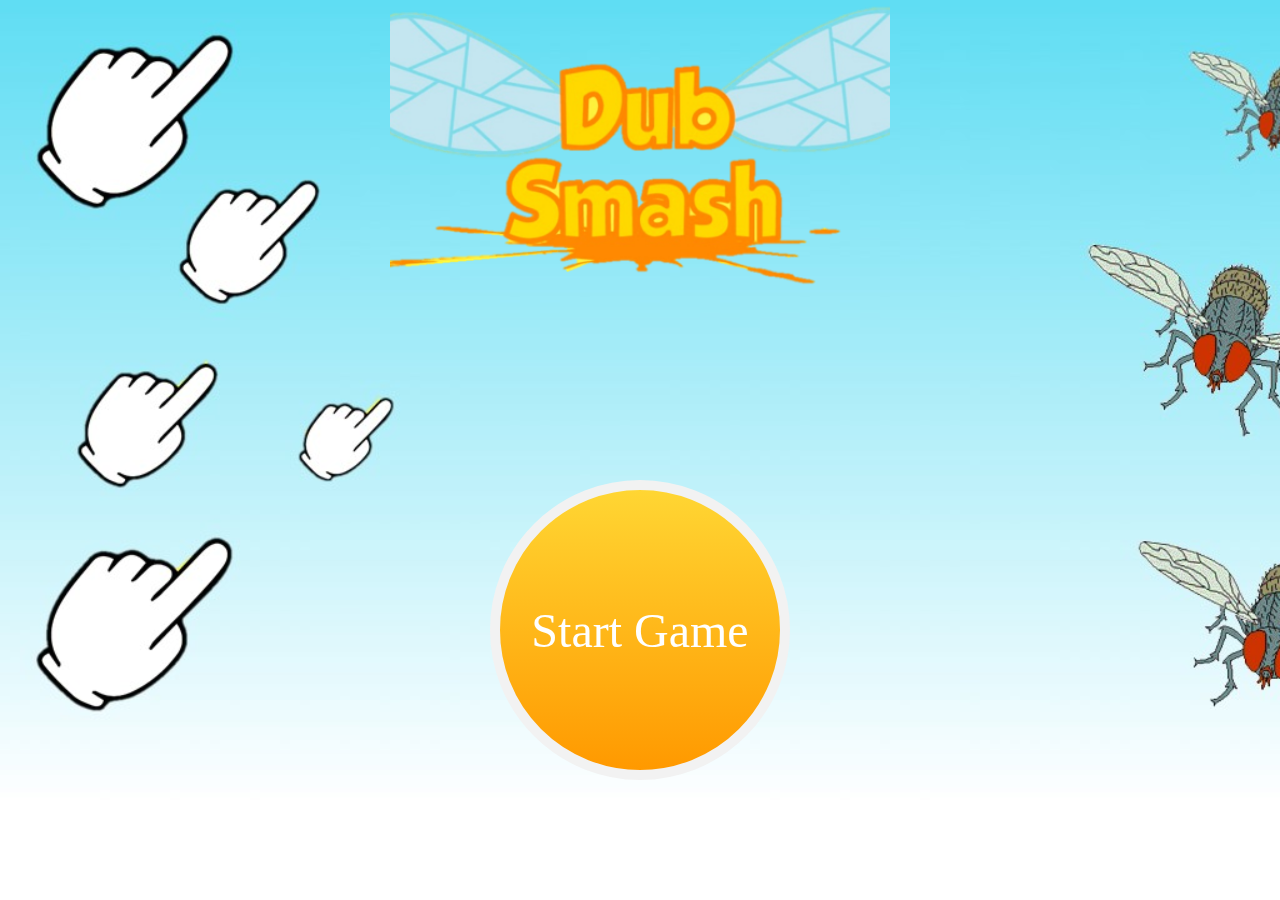
<file: index.html>
<!DOCTYPE html>
<html lang="pt-br">
	<head>
		<meta charset="utf-8" />
		<title>Bug Smash</title>
		<link rel="stylesheet" href="https://cdnjs.cloudflare.com/ajax/libs/font-awesome/4.7.0/css/font-awesome.min.css">
		<link rel="stylesheet" href="css/styles.css" />
	</head>
	<body>
		<div id="game-play">
			<div id="game-info">
				<span id="life"></span>
				<span id="score">Pontuação <span>0</span></span>
				<span id="timer">Tempo: <span>00</span> s</span>
			</div>
		</div>		
		<div id="game-start">
			<div id="logo"><img src = "imagens/logo.png" alt = "logo"></div>
			<button class="button-start" >Start Game</button>
		</div>
		<script src="js/jquery.min.js"></script>
		<script src="js/scripts.js"></script>	
	</body>
</html>
</file>
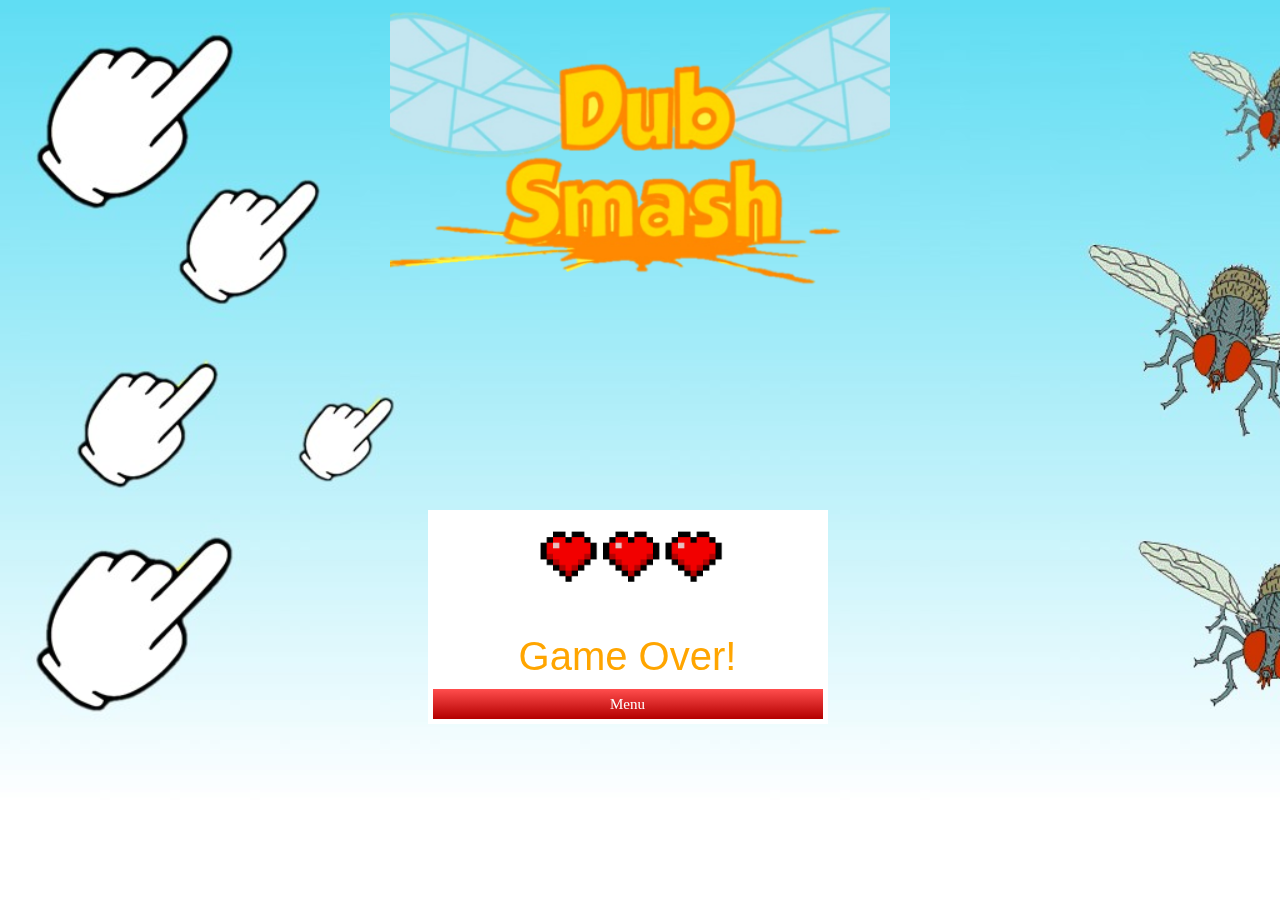
<file: gameOver.html>
<!DOCTYPE html>
<html lang="en">

<head>
    <meta charset="UTF-8">
	<title>Bug Smash</title>
	<link rel="stylesheet" href="https://cdnjs.cloudflare.com/ajax/libs/font-awesome/4.7.0/css/font-awesome.min.css">
	<link rel="stylesheet" href="css/styles.css" />
    
</head>
<body>

    <div id="game-start">
		<div id="logo"><img src = "imagens/logo.png" alt = "logo"></div>
		<div id="vitoria">
			<p id="coracao"><img src = "imagens/coracao.gif" alt = "coracao"></p>
			<p>Game Over!</p>
			<a href="index.html"> <button class="btn_jogo">Menu</button></a>
        </div>
    </div>
</body>

</html>
</file>
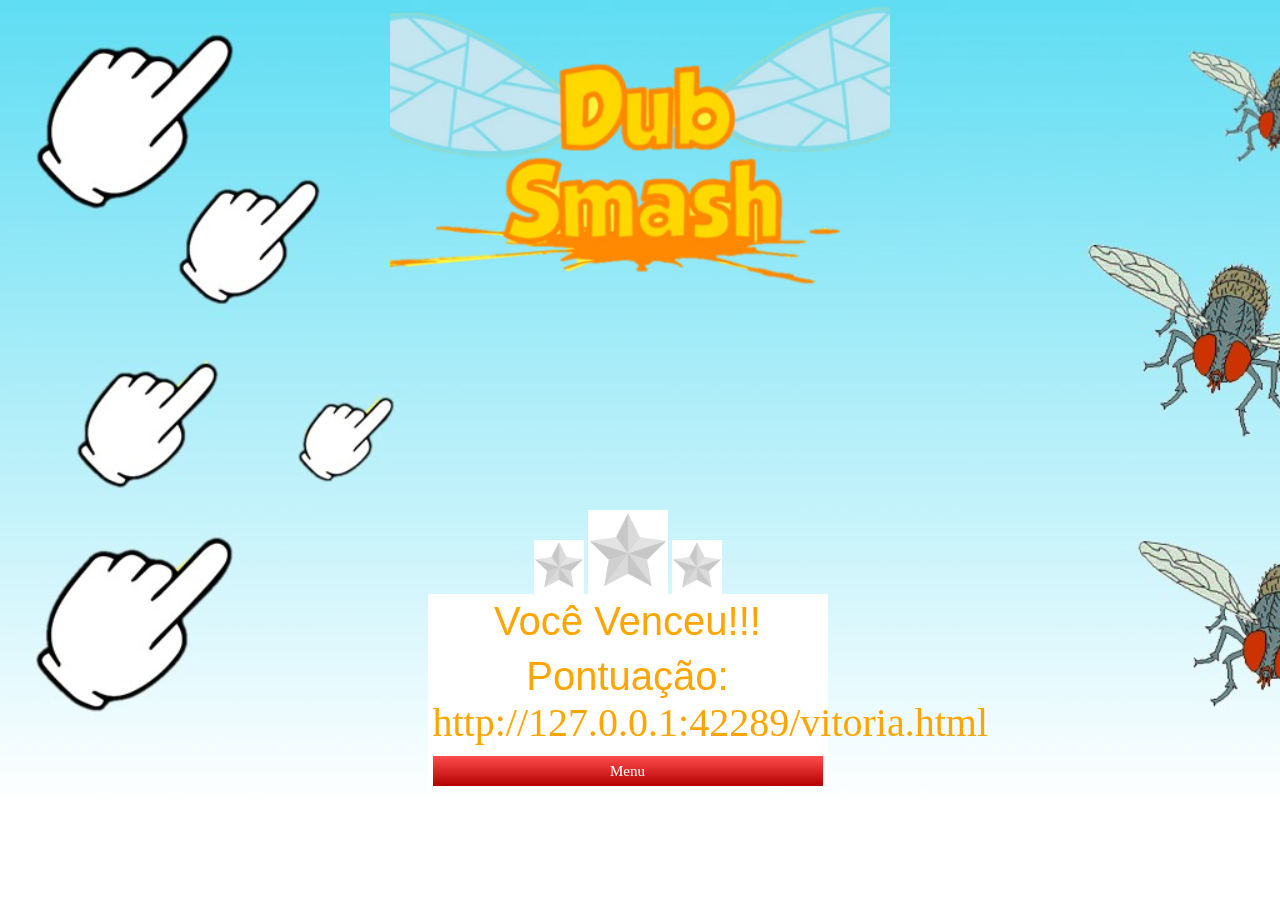
<file: vitoria.html>
<!DOCTYPE html>
<html lang="en">

<head>
    <meta charset="UTF-8">
	<title>Bug Smash</title>
	<link rel="stylesheet" href="https://cdnjs.cloudflare.com/ajax/libs/font-awesome/4.7.0/css/font-awesome.min.css">
	<link rel="stylesheet" href="css/styles.css" />
    
</head>
<body>
	
    <div id="game-start">
		<div id="logo"><img src = "imagens/logo.png" alt = "logo"></div>
		<div id="vitoria">
			<div class="pontuacao" id="pontuacao1"><img src = "imagens/estrela.png" alt = "estrela"></div>
			<div class="pontuacao" id="pontuacao2"><img src = "imagens/estrela.png" alt = "estrela"></div>
			<div class="pontuacao" id="pontuacao3"><img src = "imagens/estrela.png" alt = "estrela"></div>
			<p>Você Venceu!!!</p>
			<p>Pontuação: <span id="score"></span></p>
			<a href="index.html"> <button class="btn_jogo">Menu</button></a>
        </div>
    </div>
	<script>
		var local = location.href;
		var string = local.split("=").pop();
		if(string >= 50){			
		}else if(string >= 25){
			document.getElementById('pontuacao3').style.filter = "grayscale(100%)";
		}else if(string >= 1){
			document.getElementById('pontuacao3').style.filter = "grayscale(100%)";
			document.getElementById('pontuacao2').style.filter = "grayscale(100%)";
		}else{
			document.getElementById('pontuacao3').style.filter = "grayscale(100%)";
			document.getElementById('pontuacao2').style.filter = "grayscale(100%)";
			document.getElementById('pontuacao1').style.filter = "grayscale(100%)";
		}
		//Exibe a Pontuação
		document.getElementById('score').innerHTML = string;
	</script>
</body>
	

</html>
</file>
<file: css/styles.css>
@import url('https://fonts.googleapis.com/css?family=Happy+Monkey');

* {
	margin: 0;
	padding: 0;
	box-sizing: border-box;
	font-family: 'arial black', cursive;
	cursor: url("../imagens/dedo.png"), auto;
	user-select: none;
	-webkit-user-select: none; /* não seleciona texto */
    -webkit-touch-callout: none; /* remove menu de toque */
    -webkit-tap-highlight-color: transparent; /* remove highlight azul */
}
html, body {
	width: 100%;
	height: 100%;
	overflow: hidden;
	user-select: none;
	-webkit-user-select: none; /* não seleciona texto */
    -webkit-touch-callout: none; /* remove menu de toque */
    -webkit-tap-highlight-color: transparent; /* remove highlight azul */

}
#logo img{
	top: 0;
	width: 500px;
	height: 400px;
	display: block;
    margin-left: auto;
    margin-right: auto;
	object-fit: cover;  
}
#game-play {
	width: 100%;
	height: 100%;
	background: linear-gradient(rgb(95, 221, 243),white);
	position: absolute;
	top: 0;
	left: 0
}

#game-start {
	position: fixed;
	top: 0;
	width: 100%;
	height: 100%;
	background-image: url("../imagens/background-start-page.jpg");
	background-size: cover;
	background-blend-mode: overlay;
}
#vitoria{
	position: relative;
	top: 15%;
	bottom: 40%;
	text-align: center;
	margin: -25px 0 0 -25px;
}
#vitoria p{
	font-family:Impact, Haettenschweiler, 'Arial Narrow Bold', sans-serif;
	color: orange;
	font-size: 40px;
    width:400px;
	text-align: center;
	align-items: center;
	margin: auto;
	border: 5px solid white;
	background:white;
}
#coracao img{
	width: 200px;
	height: 100px;
	
}
.pontuacao{
	display: inline-block;
    align-items: center;
    justify-content: center;
	background: white;
}
#pontuacao2 img{
	width: 80px;
	height: 80px;
    align-items: center;
    justify-content: center;
}
#pontuacao1 img{
	width: 50px;
	height: 50px;
}
#pontuacao3 img{
	width: 50px;
	height: 50px;
}
.btn_jogo{
	width:400px;
    height:40px;
    border: 5px solid white;
	background: linear-gradient(180deg, #ff4d4d 0%, #b30000 100%);
    color: #fff;
    font-size: 15px;
}

.btn_jogo:hover {
    background: linear-gradient(180deg, #ff9900 0%, #ff6600 100%);
}

.button-start {
	position: absolute;
	width: 300px;
	height: 300px;
	left: 50%;
    top: 70%;
    transform: translate(-50%, -50%);
	font-size: 3em;
	border-radius: 50%;
	border: 10px solid #f2f2f2;
	color: white;
	background: linear-gradient(180deg, #ffd633 0%, #ff9900 100%);
	/*background: linear-gradient(to right, yellow, orange);*/
	outline: none;
}

.button-start:hover {
	background: linear-gradient(180deg, #ff6600 0%, #cc0000 100%);
	transform: translate(-50%, -50%) scale(1.08);
	box-shadow: 0 12px 30px rgba(255, 102, 0, 0.6);
}


.fly {
	position: absolute;
	width: 92px;
	height: 50px;
	background: url("../imagens/fly.gif");
	animation:  moveFly 15s linear;
}
#game-info {
	position: absolute;
	top: 20px;
	left: 20px;
}

#game-info > span {
	display: block
}

#game-info #life i {
	font-size: 20px;
	color: red;
	margin: 0 2px
}

#game-info #score, #timer {
	font-size: 1.6em;
	color: white
}
@keyframes moveFly {
	
	0% {
		top: 100%;
	}
	
	100% {
		top: -100px;
	}
	
}

.bomb {
    position: absolute;
    width: 60px;
    height: 60px;
    background: url('../imagens/bomb.gif') no-repeat center center;
    background-size: contain;
    cursor: pointer;
    z-index: 1000;
}


/*Responsivo*/
@media (max-device-width: 900px) {
	#game-start {
		position: fixed;
		top: 0;
		width: 100%;
		height: 100%;
		background: linear-gradient(rgb(95, 221, 243),white);
		background-size: cover;
	}

	#vitoria{
		top: 20%;
		bottom: 20%;
	}
	#vitoria p{
		font-size: 80px;
		width:800px;
	}
	#logo img{
		top: 0;
		width: 100%;
		height: 50%;
		display: block;
		margin-left: auto;
		margin-right: auto;
	}
	.btn_jogo{
		width:800px;
		height:80px;
		font-size: 30px;
	}
}
</file>
